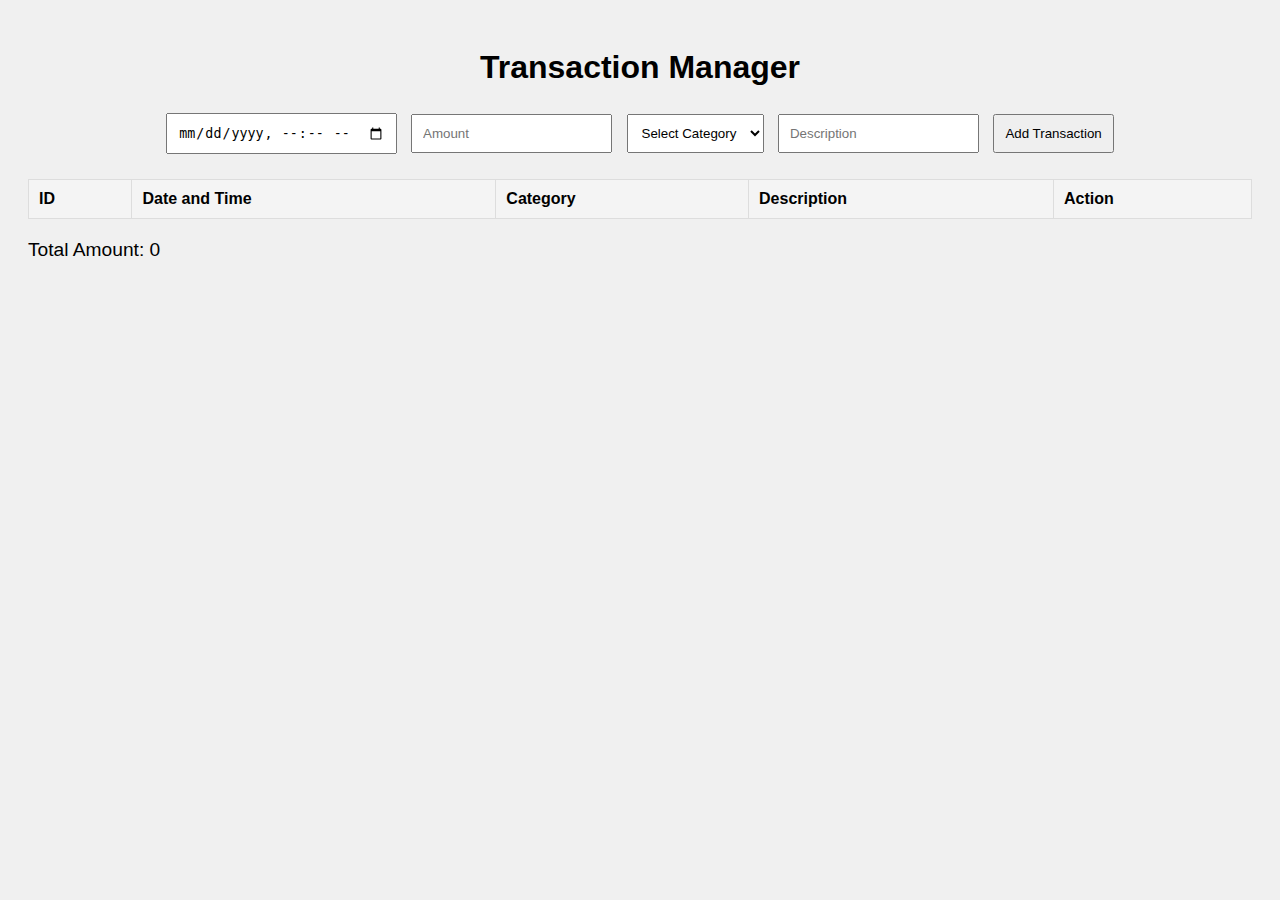
<file: ind3/index.html>
<!DOCTYPE html>
<html lang="en">
<head>
    <meta charset="UTF-8">
    <meta name="viewport" content="width=device-width, initial-scale=1.0">
    <title>Transaction Manager</title>
    <link rel="stylesheet" href="style.css">
</head>
<body>
    <h1>Transaction Manager</h1>
    <form id="transactionForm">
        <input type="datetime-local" id="date" required>
        <input type="number" id="amount" placeholder="Amount" required>
        <select id="category" required>
            <option value="" disabled selected>Select Category</option>
            <option value="Food">Food</option>
            <option value="Transport">Transport</option>
            <option value="Entertainment">Entertainment</option>
            <option value="Other">Other</option>
        </select>
        <input type="text" id="description" placeholder="Description" required>
        <button type="button" onclick="addTransaction()">Add Transaction</button>
    </form>
    <table id="transactionTable">
        <thead>
            <tr>
                <th>ID</th>
                <th>Date and Time</th>
                <th>Category</th>
                <th>Description</th>
                <th>Action</th>
            </tr>
        </thead>
        <tbody>
            
        </tbody>
    </table>
    <div id="totalAmount">Total Amount: 0</div>
    <div id="transactionDetails"></div>
    <script src="script.js"></script>
</body>
</html>
</file>
<file: ind3/style.css>
body {
    font-family: Arial, sans-serif;
    background-color: #f0f0f0;
    padding: 20px;
}

h1 {
    text-align: center;
}

form {
    margin-bottom: 20px;
    text-align: center;
}

input, select, button {
    padding: 10px;
    margin: 5px;
}

button {
    cursor: pointer;
}

table {
    width: 100%;
    border-collapse: collapse;
    margin-top: 20px;
}

th, td {
    border: 1px solid #ddd;
    padding: 10px;
    text-align: left;
}

th {
    background-color: #f4f4f4;
}

.green {
    background-color: #d4edda;
}

.red {
    background-color: #f8d7da;
}

.delete-btn {
    padding: 5px 10px;
    color: white;
    background-color: #dc3545;
    border: none;
    cursor: pointer;
}

#totalAmount {
    margin-top: 20px;
    font-size: 1.2em;
}

#transactionDetails {
    margin-top: 20px;
    font-size: 1.2em;
    border: 1px solid #ddd;
    padding: 10px;
    display: none;
}
</file>
